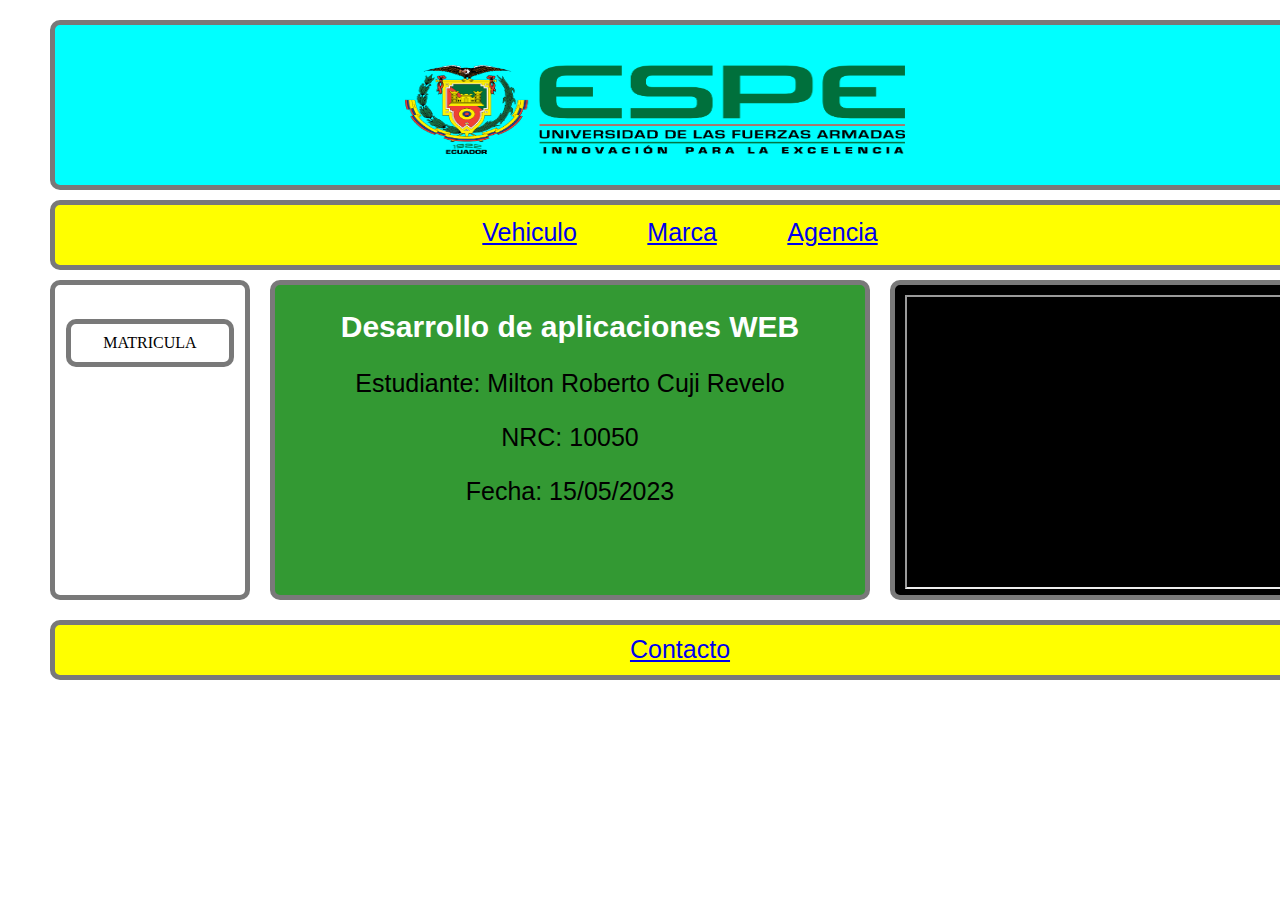
<file: index.html>
﻿<!DOCTYPE html>
<html>
  <head>
    <title>EXAMEN</title>
   
    <meta http-equiv="content-type" content="text/html; charset=utf-8"/>
    
    <link rel="stylesheet" href="styless/estilos.css" type="text/css"/>
    
    
  </head>
  
  <body>
    
	
      <!-- header (Rectangle) -->
        <div id="header" class="">
            <img id="Espe_img" class="" src="img/logo_ESPE.png" style="position:absolute;left:350px;top:40px;width:500px;height:89px;">
			
        </div>
    

      <!-- navBar (Rectangle) -->
      <div id="navBar" class="Texto">
		<table align="center" border="0">
		  <tr>
		   	 <td> <a href="vehiculo.php">Vehiculo</a> </td>
             <td> &nbsp;&nbsp;&nbsp;&nbsp;&nbsp;&nbsp;&nbsp;&nbsp;&nbsp; </td> 
			 <td> <a href="marca.php">Marca</a> </td> 
       <td> &nbsp;&nbsp;&nbsp;&nbsp;&nbsp;&nbsp;&nbsp;&nbsp;&nbsp; </td> 
       <td> <a href="agencia.php">Agencia</a> </td> 
	      </tr>
        </table>
	  </div>
      

      <!-- leftMenu (Rectangle) -->
         <div id="leftMenu" class="">
		    <a href="FormLogin.html" class="Boton">MATRICULA</a>
                 
         </div>


      <!-- content (Rectangle) -->
         <div id="content" class="Texto" data-label="content">
              <h2>Desarrollo de aplicaciones WEB</h2>
			  
			  <p>Estudiante: Milton Roberto Cuji Revelo</p>
              <p>NRC: 10050</p>
			  <p>Fecha: 15/05/2023</p>
		     
         </div>

      <!-- rightMenu (Rectangle) -->
         <div id="rightMenu" class="">
           <iframe height="290" width="390" src="https://www.youtube.com/embed/dVi4iOK91LA" frameborder="1" allowfullscreen></iframe> 
         </div>


      <!-- footer (Rectangle) -->
         <div id="footer" class="Texto">
        
             <a href="contacto/contacto.html">Contacto</a>

         </div>

	
  </body>
</html>
</file>
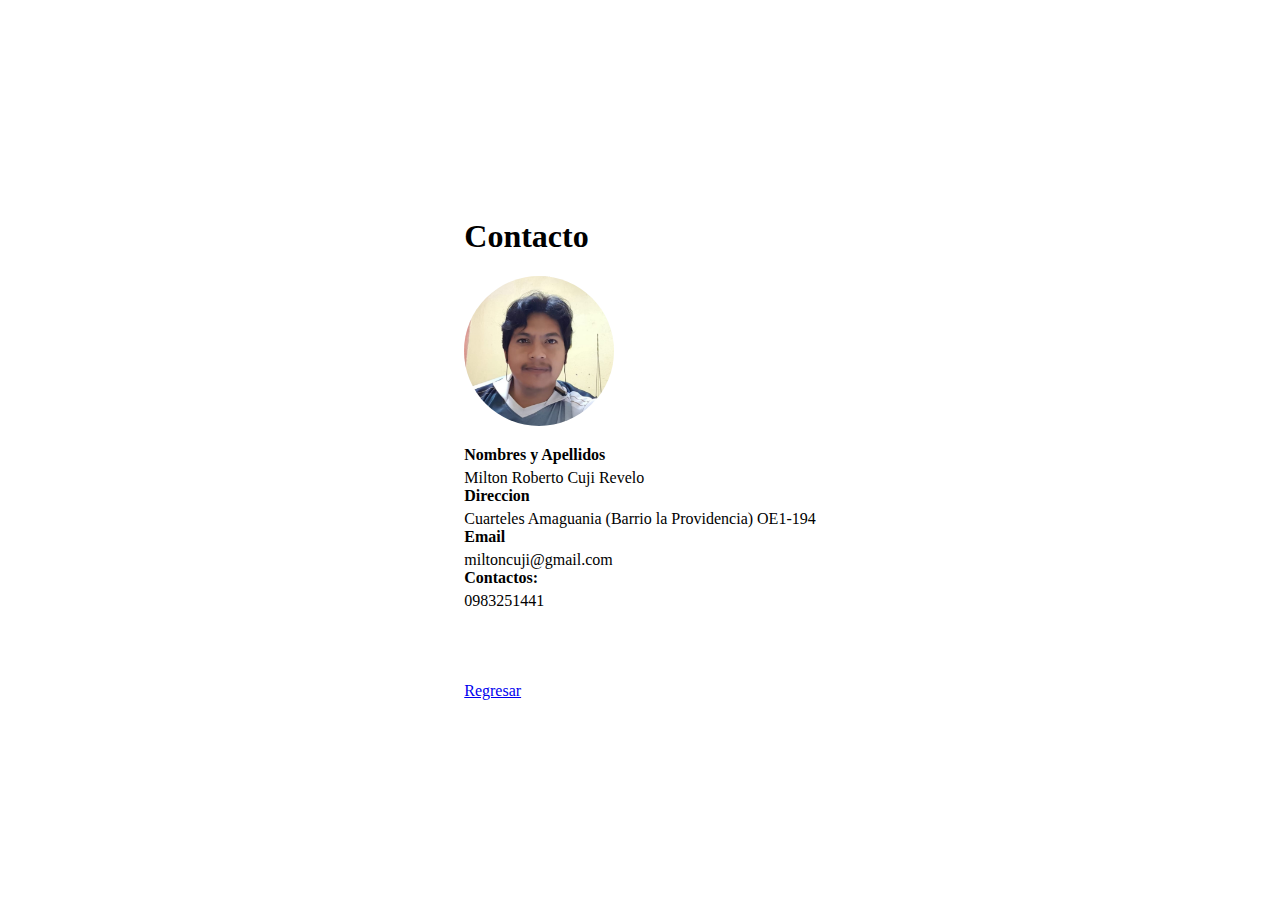
<file: contacto/contacto.html>
<!DOCTYPE html>
<html>
<head>
    <title>Formulario de contacto con foto circular centrada</title>
    <style>
        body {
            display: flex;
            justify-content: center;
            align-items: center;
            height: 100vh;
        }
        
        .circle {
            width: 150px;
            height: 150px;
            border-radius: 50%;
            overflow: hidden;
            margin-bottom: 20px;
        }
        
        .circle img {
            width: 100%;
            height: auto;
            object-fit: cover;
        }
        
        .form-group {
            margin-bottom: 20px;
        }
        
        .form-group label {
            display: block;
            font-weight: bold;
            margin-bottom: 5px;
        }
        
        .form-group input[type="text"], .form-group textarea {
            width: 100%;
            padding: 10px;
            font-size: 16px;
        }
        
        .form-group button {
            padding: 10px 20px;
            font-size: 16px;
        }
    </style>
</head>
<body>
    
    <div>
        <h1>Contacto</h1>
        <div class="circle">
            <img src="../img/Roberto.jpg" alt="Foto de perfil">
        </div>
        <form   >
            <div class="form-group">
                <label for="nombre">Nombres y Apellidos</label>
                <a> Milton Roberto Cuji Revelo</a>
                <label for="Direccion">Direccion</label>
                <a> Cuarteles Amaguania (Barrio la Providencia) OE1-194</a>
                <label for="email">Email</label>
                <a> miltoncuji@gmail.com</a>
                <label for="contacto">Contactos:</label>
                <a> 0983251441 <br></a>
                <br><br><br><br>
                <a href="../index.html" class="Boton" id="regresar">Regresar</a>
                
            </div>
            
    </div>
    
</body>
</html>
</file>
<file: styless/estilos.css>
body {text-align: center;}

#inicioImg{align-items: center;left: 50%;top: 90%;width: 90px;height: 90px;position: static;}

.Boton {background-color: #ffffff;
  border-width:2px;
  border-style:solid;
  border-color:rgba(121, 121, 121, 1);
  border-radius:10px;
  color: black;
  padding: 5px 10px;
  text-align: center;
  text-decoration: none;
  display: inline-block;
  font-size: 16px;
  margin: 4px 2px;
  cursor: pointer;
}
#new{background-color:rgb(47, 236, 47);
       color:rgb(19, 6, 6)}
#delete{background-color:rgb(240, 64, 41);
       color:white}
#detail{background-color:rgb(137, 97, 212);
       color:white}
#update{background-color:rgb(221, 248, 98)
        }
#regresar{background-color:rgb(60, 255, 0);
        }


body {
  width:1300px;
  margin: 0 auto;  /* Para que el contenedor este centrado */
  text-align:center;
}

h2{
  text-align: center;
  margin-bottom: 10px;
  color:#FFF;
  font-family:Verdana, Geneva, sans-serif;
  font-size: 30px;
}

.Texto{
  text-align: center;
  color:#000;
  font-family:Arial;
  font-size: 25px;
	
}

.Boton {
    background-color: #ffffff;
    border-width:5px;
	border-style:solid;
	border-color:rgba(121, 121, 121, 1);
	border-radius:10px;
    color: black;
    padding: 10px 32px;
    text-align: center;
    text-decoration: none;
    display: inline-block;
    font-size: 16px;
    margin: 4px 2px;
    cursor: pointer;
}

/* HEADER   */
#header {   
  position:absolute;
  left:50px;
  top:20px;
  width: 1260px;
  height:170px;
  float: none;
  background:inherit;
  background-color: rgba(0, 255, 255);
  box-sizing:border-box;
  border-width:5px;
  border-style:solid;
  border-color:rgba(121, 121, 121, 1);
  border-radius:10px;
 }

/* navBar  */
#navBar {
  position:absolute;
  left:50px;
  top:200px;
  width:1260px;
  height:70px;
  float: none;
  background:inherit;
  background-color: rgba(255,255,0);
  box-sizing:border-box;
  border-width:5px;
  border-style:solid;
  border-color:rgba(121, 121, 121, 1);
  border-radius:10px;
  padding-top: 10px;
}


/* leftMenu  */
#leftMenu {
  position:absolute;
  left:50px;
  top:280px;
  width:200px;
  height:320px;
  float: left;
  background:inherit;
  background-color: rgba(255, 255, 255);
  box-sizing:border-box;
  border-width:5px;
  border-style:solid;
  border-color:rgba(121, 121, 121, 1);
  border-radius:10px;
  padding-top: 30px;
 }

 
 
/* content */
#content {
  position:absolute;
  left:270px;
  top:280px;
  width:600px;
  height:320px;
  float: left;
  background:inherit;
  background-color: rgba(51, 153, 51);
  box-sizing:border-box;
  border-width:5px;
  border-style:solid;
  border-color:rgba(121, 121, 121, 1);
  border-radius:10px;
}



/* rigthMenu */
#rightMenu {
  position:absolute;
  left:890px;
  top:280px;
  width:420px;
  height:320px;
  float: left;
  background:inherit;
  background-color: rgba(0, 0, 0);
  box-sizing:border-box;
  border-width:5px;
  border-style:solid;
  border-color:rgba(121, 121, 121, 1);
  border-radius:10px;
  padding-left: 10px;
  padding-top: 10px;
  padding-bottom: 10px;
  padding-right: 10px;
}


/* footer  */
#footer {
  position:absolute;
  left:50px;
  top:620px;
  width:1260px;
  height:60px;
  float: none;
  background:inherit;
  background-color: rgba(255,255,0);
  box-sizing:border-box;
  border-width:5px;
  border-style:solid;
  border-color:rgba(121, 121, 121, 1);
  border-radius:10px;
  padding-top: 10px;
}



#foto {
  align-items: center;
  left: 23%;
  top: 15%;
  width: 100px;
  height: 150px;
  position: absolute;
  border-radius:50%;
}
</file>
